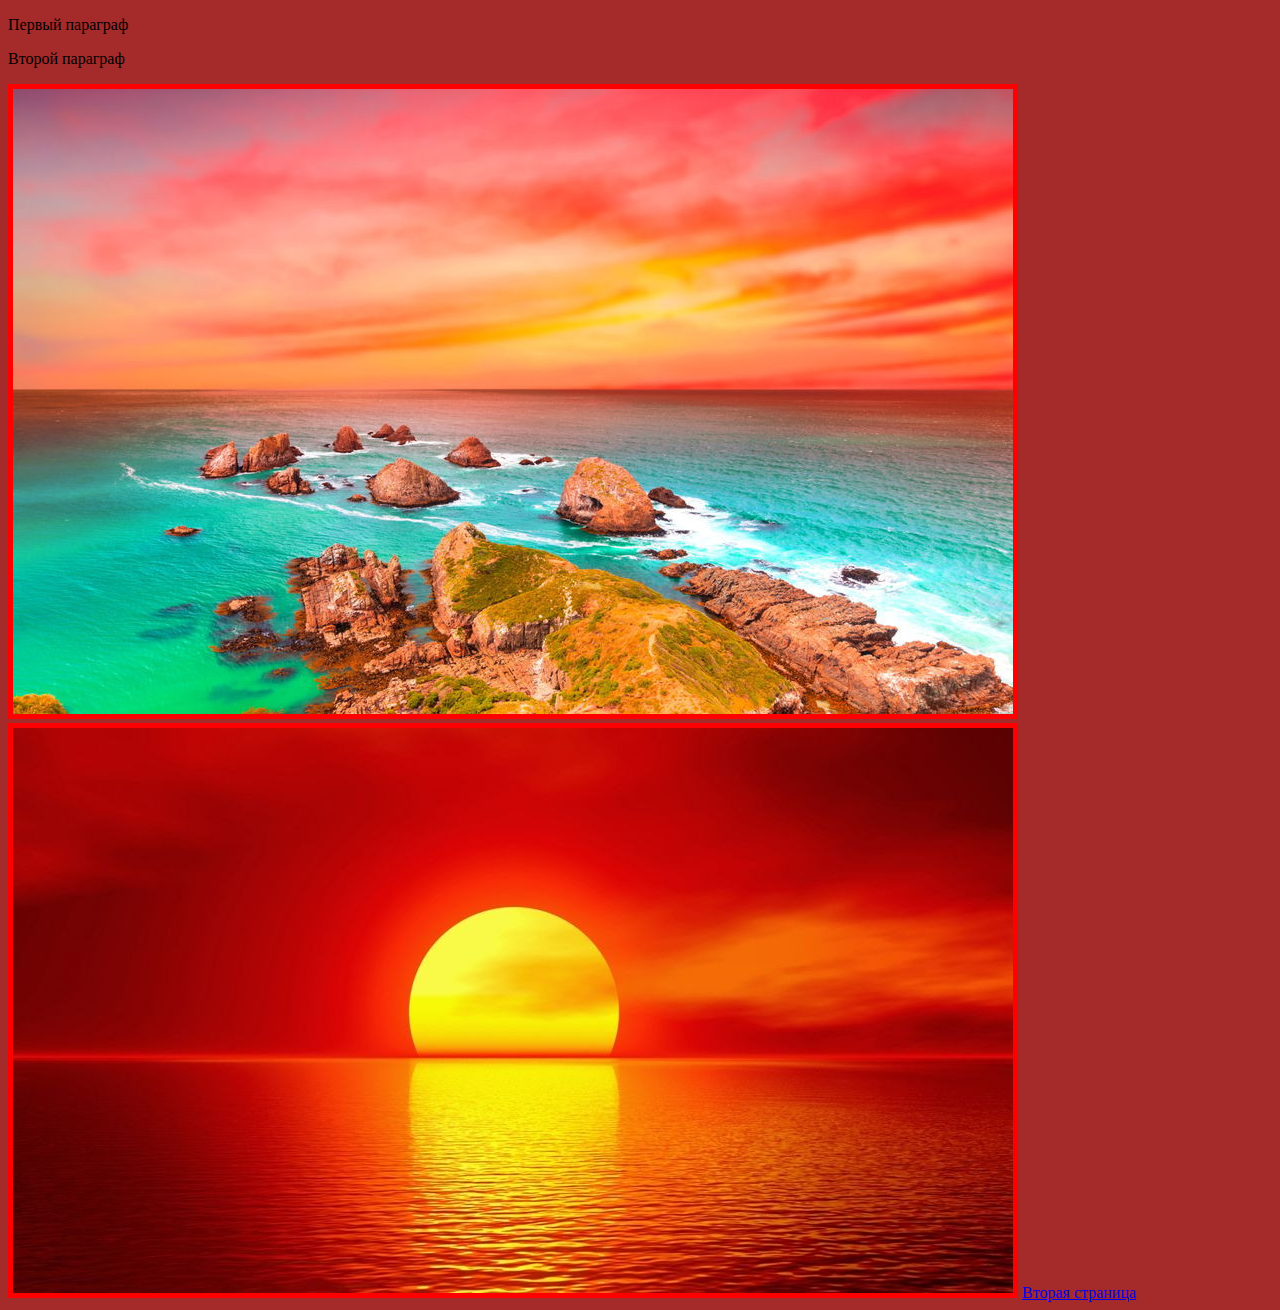
<file: index.html>
<!DOCTYPE html>
<html lang="ru">
<head>
    <meta charset="UTF-8">
    <meta name="viewport" content="width=device-width, initial-scale=1.0">
    <link rel="stylesheet" href="css/style.css">
    <title>training_1</title>
</head>
<body>
    <p>Первый параграф</p>
    <p>Второй параграф</p>
    <img src="img/1563795460_1.jpg" alt="Photo">
    <img src="img/1591254382_2.jpg" alt="Photo">
    <a href="second.html">Вторая страница</a>
</body>
</html>
</file>
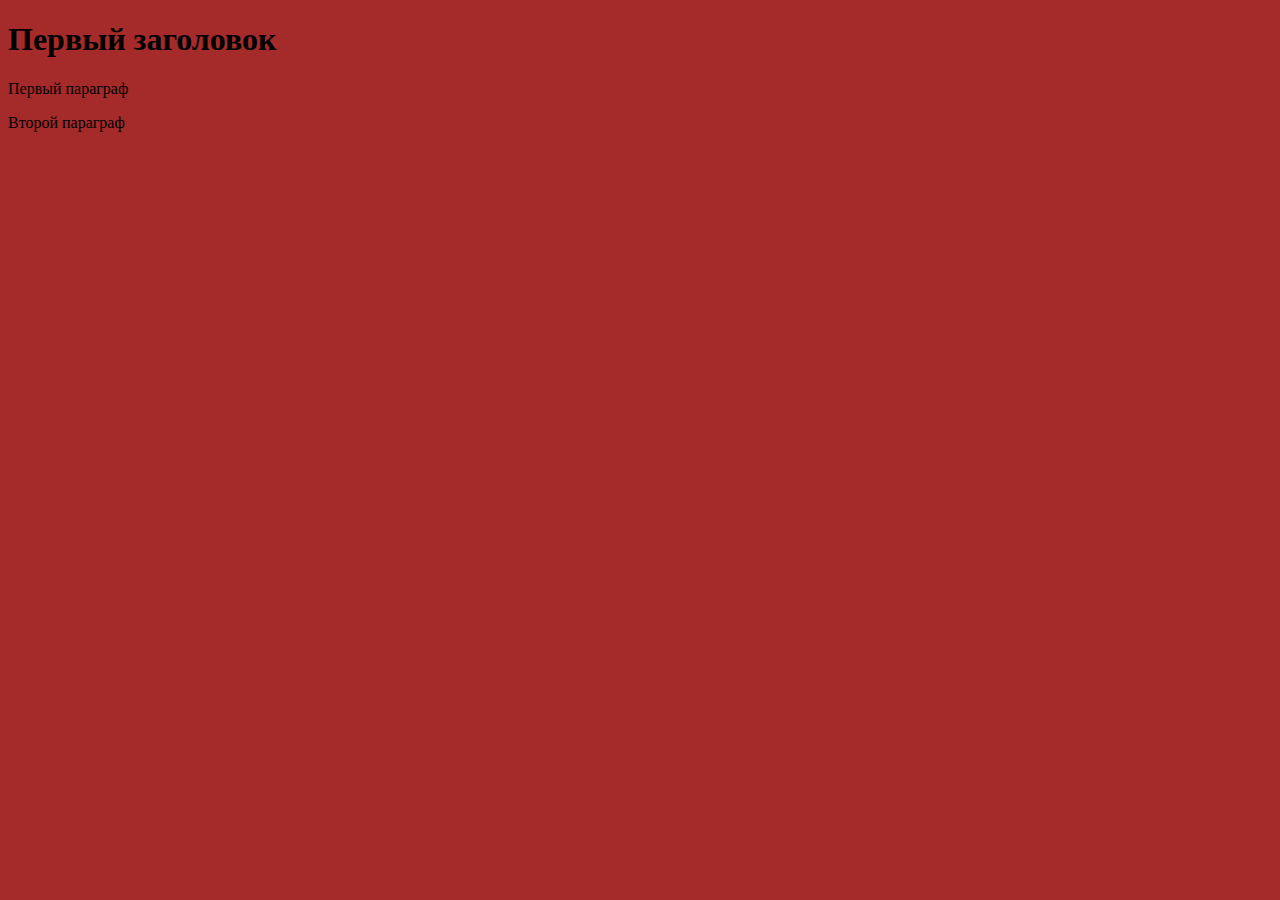
<file: second.html>
<!DOCTYPE html>
<html lang="ru">
<head>
    <meta charset="UTF-8">
    <meta name="viewport" content="width=device-width, initial-scale=1.0">
    <link rel="stylesheet" href="css/style.css">
    <title>second</title>
</head>
<body>
    <h1>Первый заголовок</h1>
    <p>Первый параграф</p>
    <p>Второй параграф</p>
</body>
</html>
</file>
<file: css/style.css>
body{
    background-color: brown;
}
img{
    border: 5px solid red;
}
</file>
